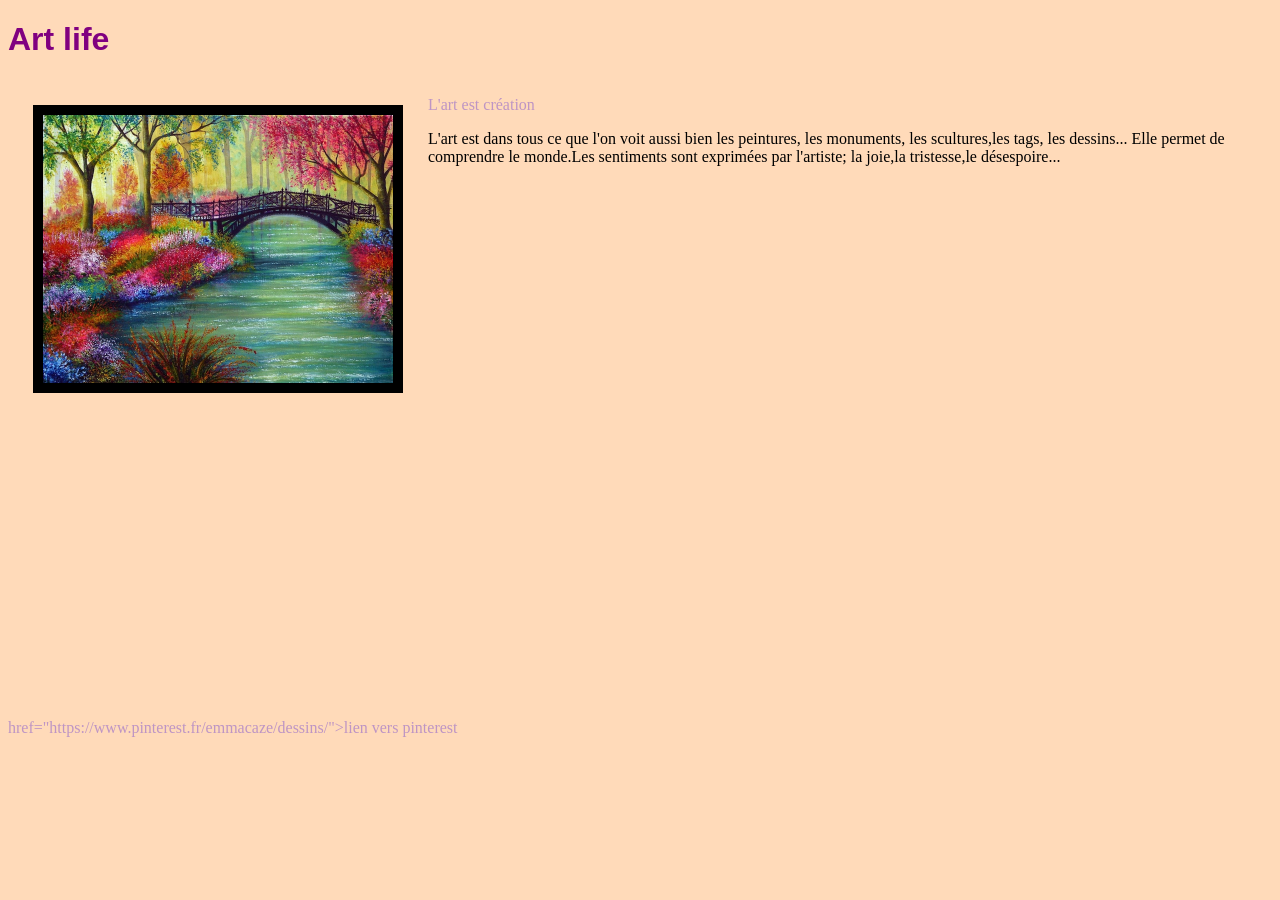
<file: index.html>
<!DOCTYPE html>
<html>
<head>
 <meta charset="utf-8">
 <meta name=”viewport” content=”width=device-width, initial-scale=1”>
 <title>Art life</title>
  <link href="style.css" rel="stylesheet">
</head>
<body>
	<h1>Art life</h1>
	<div class="card">
		<img src="image/image paysage.jpg">
		<div>
			<p class="pink">L'art est création</p>
			<p>L'art est dans tous ce que l'on voit aussi bien les peintures, les monuments, les scultures,les tags, les dessins... Elle permet de comprendre le monde.Les sentiments sont exprimées par l'artiste; la joie,la tristesse,le désespoire...</p>
		</div>
	</div>
	<a class="pink"> href="https://www.pinterest.fr/emmacaze/dessins/">lien vers pinterest</a>
    <iframe  width="560" height="315" src="https://www.youtube.com/embed/lromhpxLnkE?si=ThLSBeNIA82V5hUS" title="YouTube video player" frameborder="0" allow="accelerometer; autoplay; clipboard-write; encrypted-media; gyroscope; picture-in-picture; web-share" referrerpolicy="strict-origin-when-cross-origin" allowfullscreen></iframe>
    
</body>
</html>
</file>
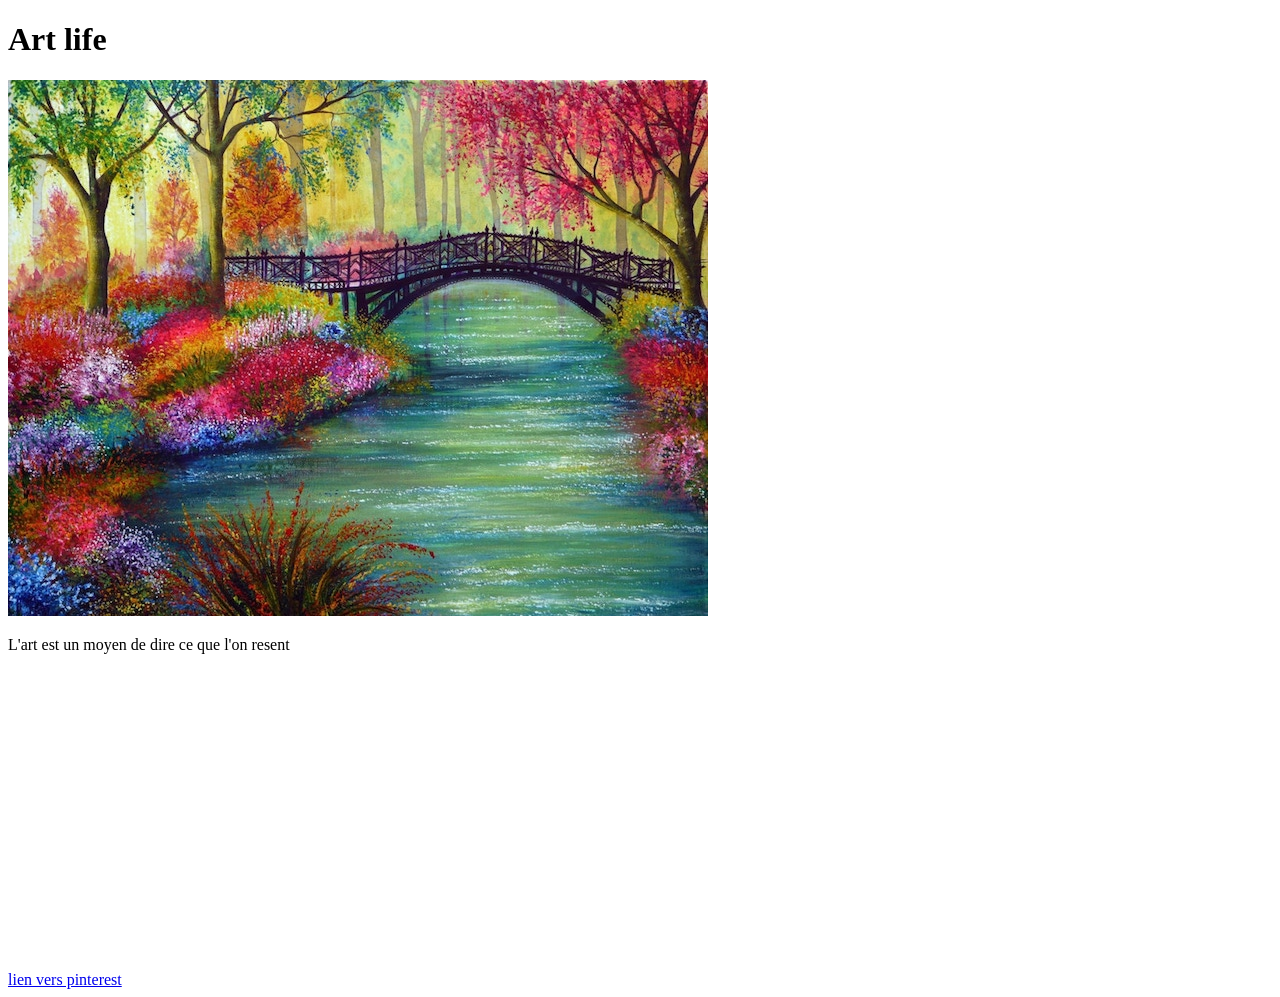
<file: index1.html>
<!DOCTYPE html>
<html>
<head>
 <meta charset="utf-8">
 <meta name=”viewport” content=”width=device-width, initial-scale=1”>
 <title>Art life</title>
</head>
<body>
	<h1>Art life</h1>
	<img src="image/image paysage.jpg">

	<p>L'art est un moyen de dire ce que l'on resent</p>
	<a href="https://www.pinterest.fr/emmacaze/dessins/">lien vers pinterest</a>
    <iframe width="560" height="315" src="https://www.youtube.com/embed/lromhpxLnkE?si=ThLSBeNIA82V5hUS" title="YouTube video player" frameborder="0" allow="accelerometer; autoplay; clipboard-write; encrypted-media; gyroscope; picture-in-picture; web-share" referrerpolicy="strict-origin-when-cross-origin" allowfullscreen></iframe>

</body>
</html>
</file>
<file: style.css>
h1 {
 color:purple;
 font-family: helvetica;
}
img{
 border: 10px solid black;
 width:350px;
 margin: 25px;
}

.pink {
 color: #be95c4;	
}
 
body{
background-color:#ffdab9;	
}
.card {
display:flex;
gaps:16px;	
}
</file>
